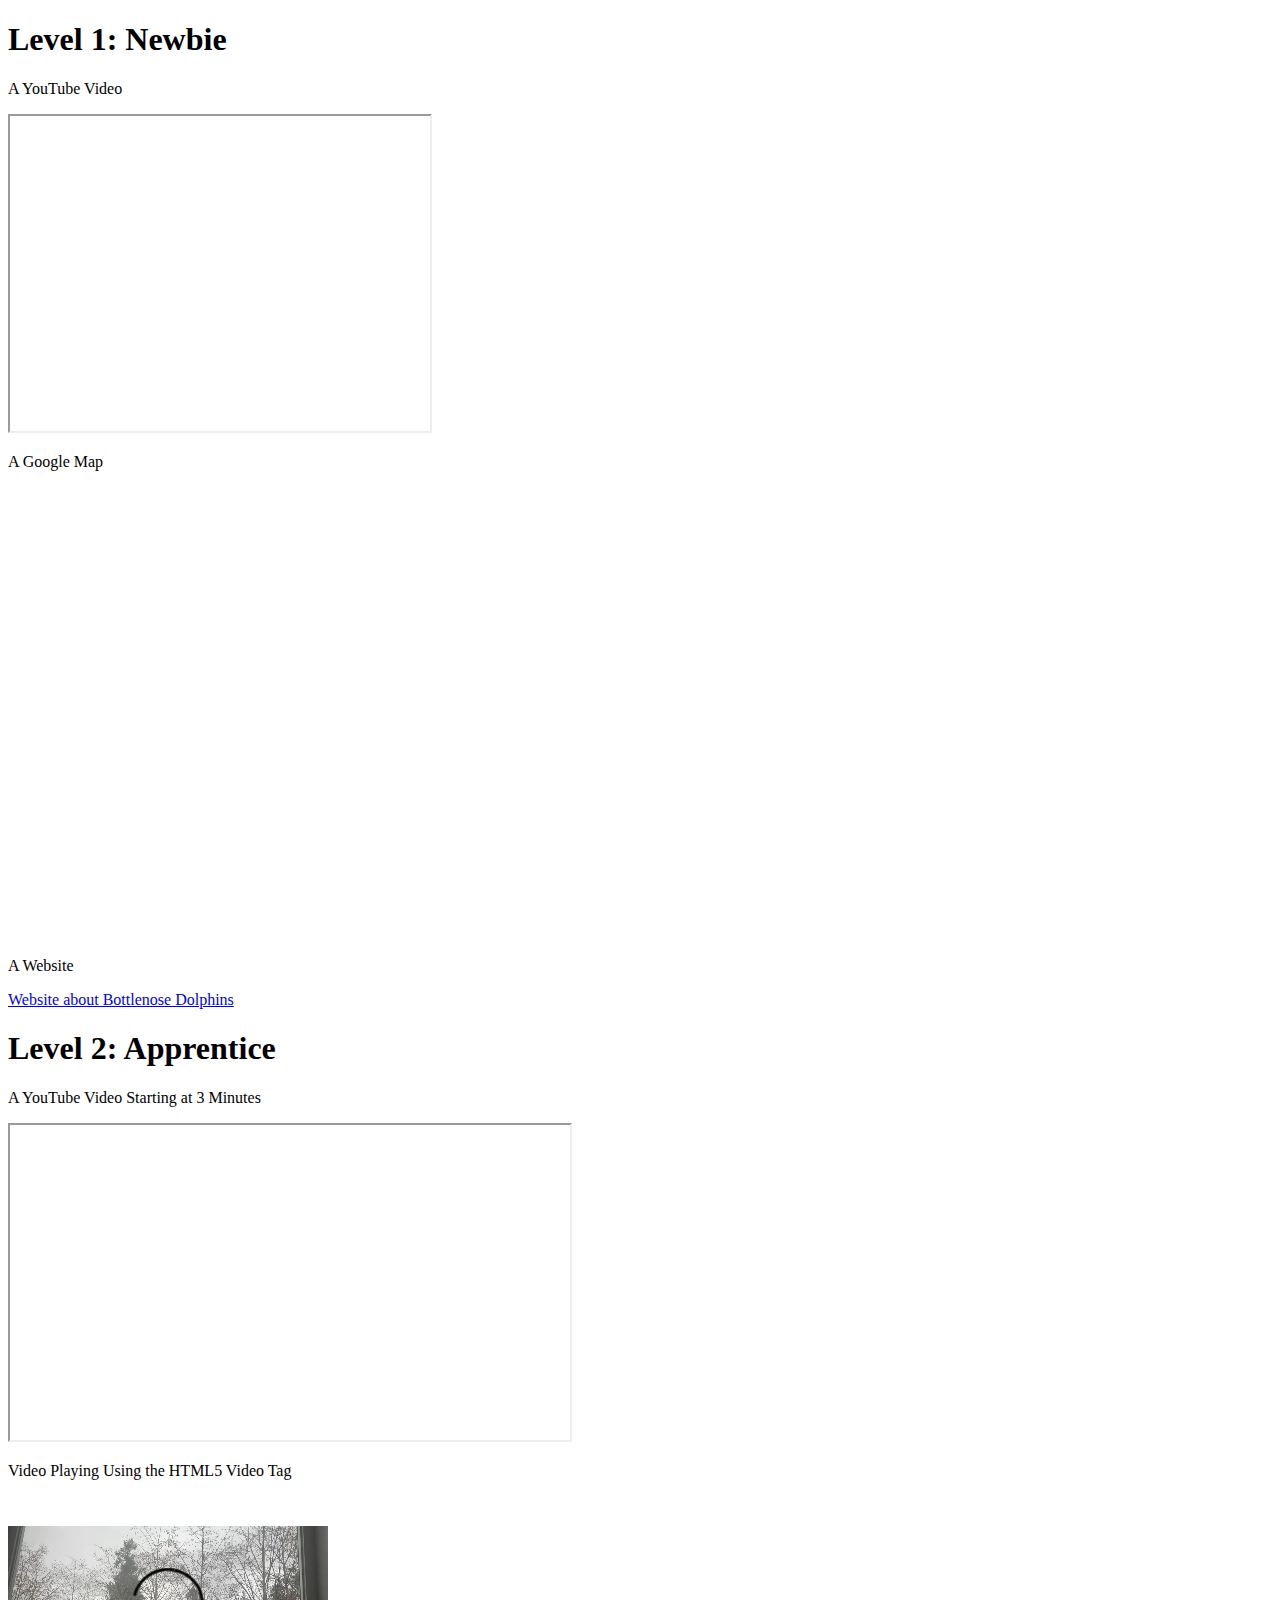
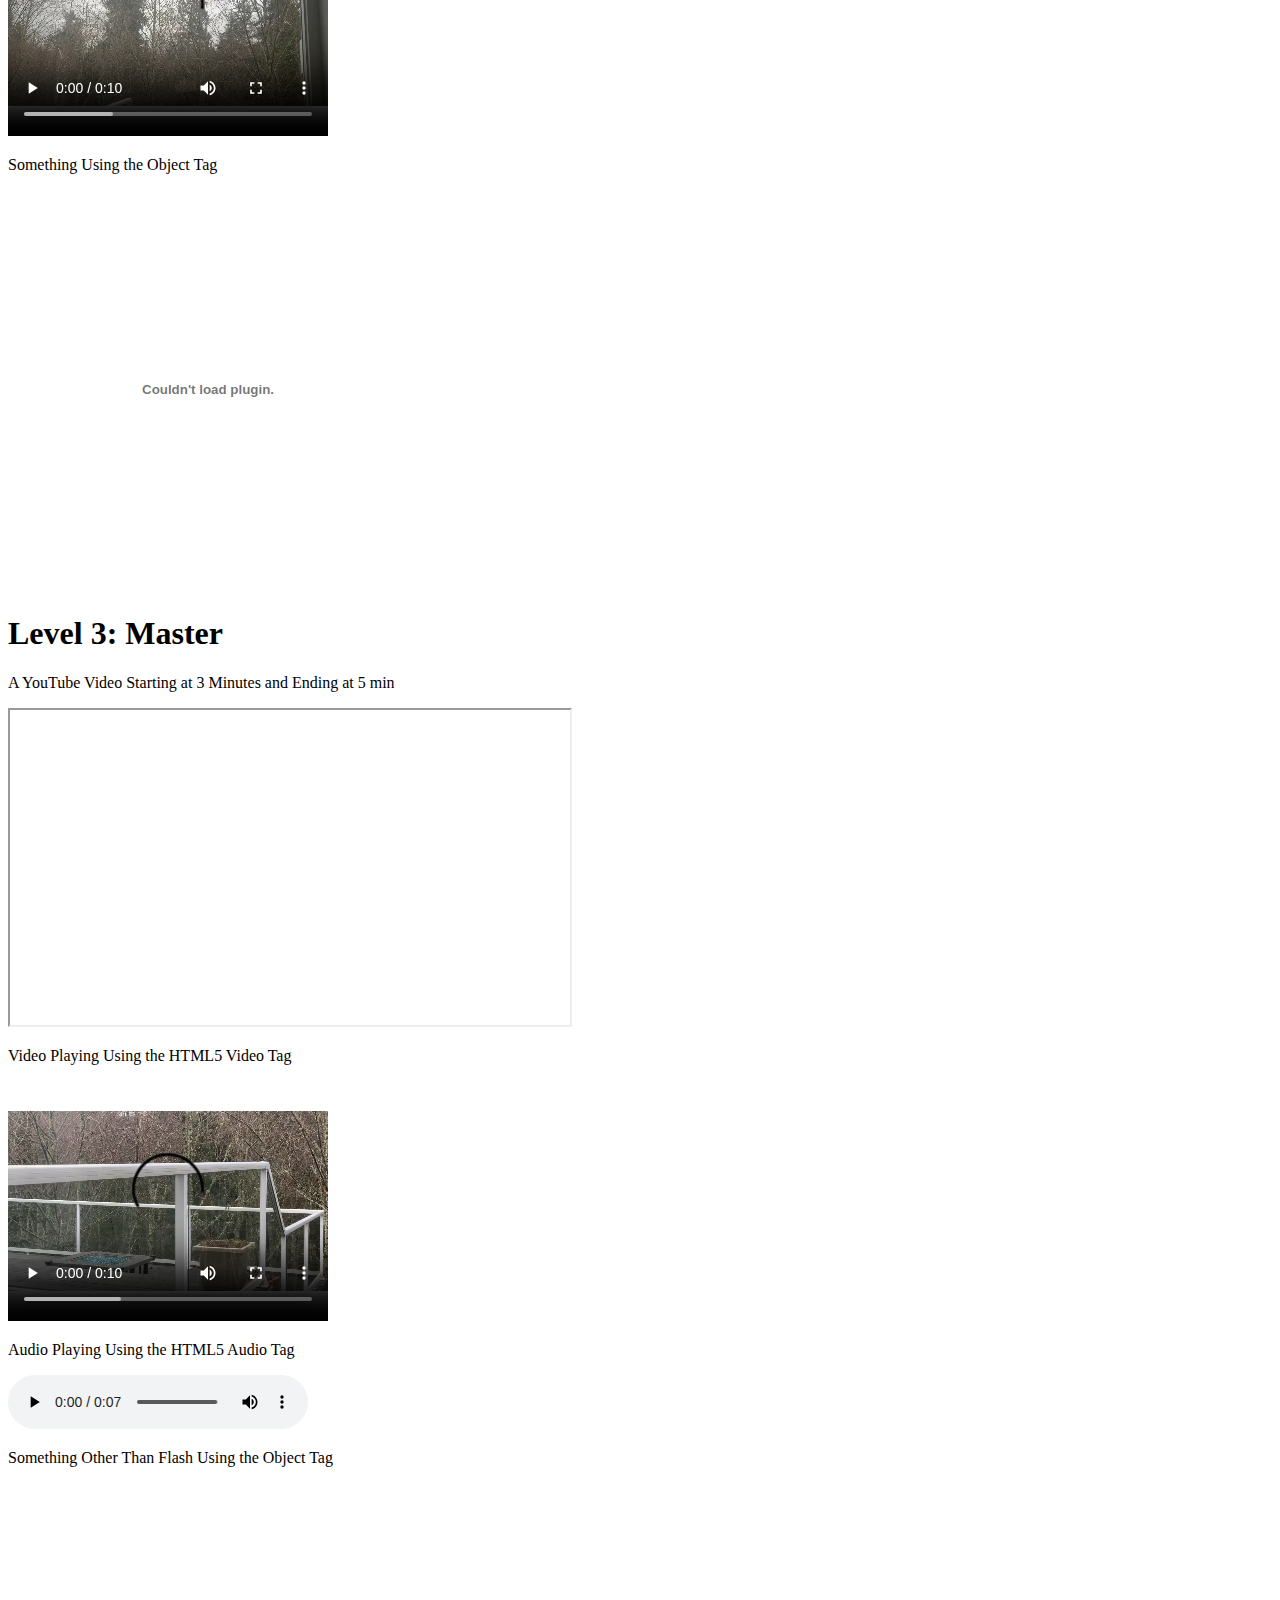
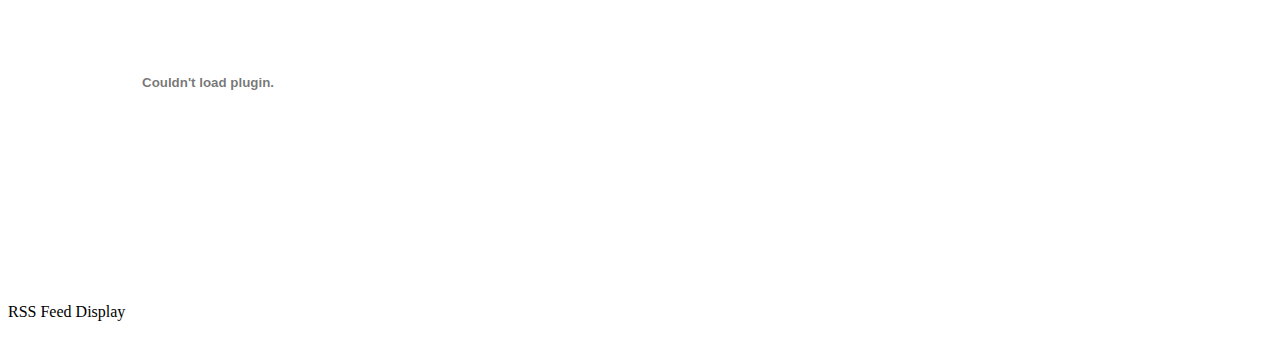
<file: embeddingOriginalWork.html>
<!DOCTYPE html> 
<html>
	<head>
		<title>Embedding Original Work</title>
	</head>
	<body>
		<h1>Level 1: Newbie</h1>
			<p>A YouTube Video</p>
				<iframe width="420" height="315"
					src="https://www.youtube.com/embed/_bnur3gHJ0s">
				</iframe>
			<p>A Google Map</p>
				<iframe 
					src="https://www.google.com/maps/embed?pb=!1m18!1m12!1m3!1d2687.4972870156453!2d-122.30570858500782!3d47.655335079187985!2m3!1f0!2f0!3f0!3m2!1i1024!2i768!4f13.1!3m3!1m2!1s0x549014929d8535eb%3A0x6b742c7901b82ba3!2sUniversity%20of%20Washington!5e0!3m2!1sen!2sus!4v1578858856875!5m2!1sen!2sus" width="600" height="450" frameborder="0" style="border:0;" allowfullscreen="">
				</iframe>
			<p>A Website</p>
				<a href="https://seaworld.org/animals/all-about/bottlenose-dolphin/communication/">Website about Bottlenose Dolphins</a>
		<h1>Level 2: Apprentice</h1>
			<p>A YouTube Video Starting at 3 Minutes</p>
				<iframe width="560" height="315" 
					src="https://www.youtube.com/embed/oL7ltmSmaTw?start=180">
				</iframe>
			<p>Video Playing Using the HTML5 Video Tag</p>
				<video width="320" height="240" controls>
					<source src="trees.mp4" type="video/mp4">
				</video>
			<p>Something Using the Object Tag</p>
				<object width="400" height="400" data="dolphinbrochure.pdf">
				</object>
		<h1>Level 3: Master</h1>
			<p>A YouTube Video Starting at 3 Minutes and Ending at 5 min</p>
				<iframe width="560" height="315" 
					src="https://www.youtube.com/embed/JodIhdkbUZc?start=180&end=300">
				</iframe>
			<p>Video Playing Using the HTML5 Video Tag</p>
				<video width="320" height="240" controls>
					<source src="deck.mp4" type="video/mp4">
				</video>
			<p>Audio Playing Using the HTML5 Audio Tag</p>
				<audio controls>
					<source src="sound_effect.mp4" type="audio/mp4">
				</audio>		
			<p>Something Other Than Flash Using the Object Tag</p>
				<object width="400" height="400" data="hcde-flyer.pdf">
				</object>
			<p>RSS Feed Display</p>
				<script language="JavaScript" src="http://feedroll.com/rssviewer/feed2js.php?src=http%3A%2F%2Ffeeds.bbci.co.uk%2Fnews%2Frss.xml&chan=y&desc=1&utf=y"  charset="UTF-8" type="text/javascript">
				</script>
				<noscript>
					<a href="http://feedroll.com/rssviewer/feed2js.php?src=http%3A%2F%2Ffeeds.bbci.co.uk%2Fnews%2Frss.xml&chan=y&desc=1&utf=y&html=y">View RSS feed</a>
				</noscript>
	</body>
</html>
</file>
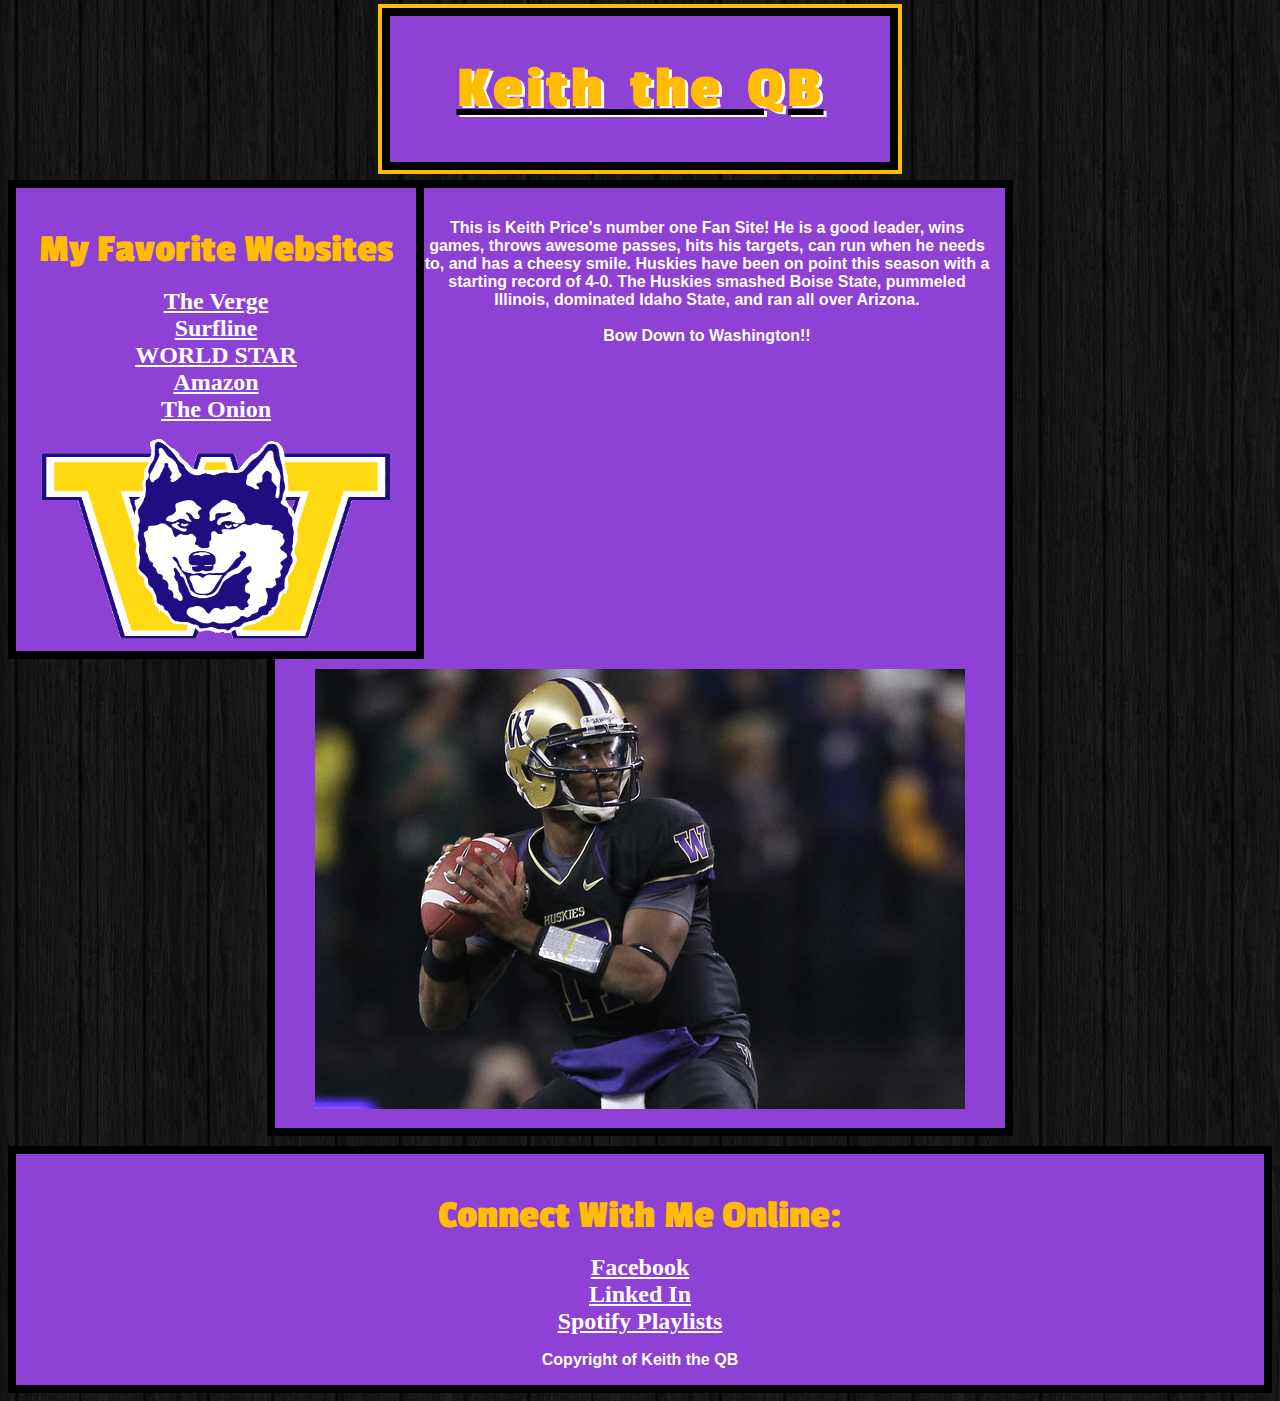
<file: introToCss.html>
<!DOCTYPE html>
	<head> 
		<title> Keith the QB  </title>
		<link rel="stylesheet" type="text/css" href="test.css" />
		<link href="https://fonts.googleapis.com/css?family=Passion+One&display=swap" rel="stylesheet">
	</head>

	<body>
		<div id = "Header">
			<h1> Keith the QB </h1>
		</div>
		
		<div id = "LeftNav">
			<h3> My Favorite Websites </h3>
			<ul>
				<li><a href="https://www.theverge.com">The Verge</a></li>
				<li><a href="https://www.surfline.com">Surfline</a></li>
				<li><a href="https://www.worldstarhiphop">WORLD STAR</a></li>
				<li><a href="https://www.amazon.com">Amazon</a></li>
				<li><a href="https://www.theonion.com">The Onion</a></li>
			</ul>
			<img src="icon.gif" width="350px" height="200px">
		</div>
		
		<div id = "Content">
			<p> This is Keith Price's number one Fan Site! He is a good leader, wins games, throws awesome passes, hits his targets, can run when he needs to, and has a cheesy smile. Huskies have been on point this season with a starting record of 4-0. The Huskies smashed Boise State, pummeled Illinois, dominated Idaho State, and ran all over Arizona. <br /><br /> <span id="bow">Bow Down to Washington!!</span></p>
			<img src="price.jpg">
		</div>
		
		<div id = "Footer">
			<h3>Connect With Me Online:</h3>
			<ul>
				<li><a href="https://www.Facebook.com">Facebook</a></li>
				<li><a href="https://www.Linkedin.com">Linked In</a></li>
				<li><a href="https://www.Spotify.com">Spotify Playlists</a></li>
			</ul>
			<p>Copyright of Keith the QB</p>
		</div>

	</body>

</html>
</file>
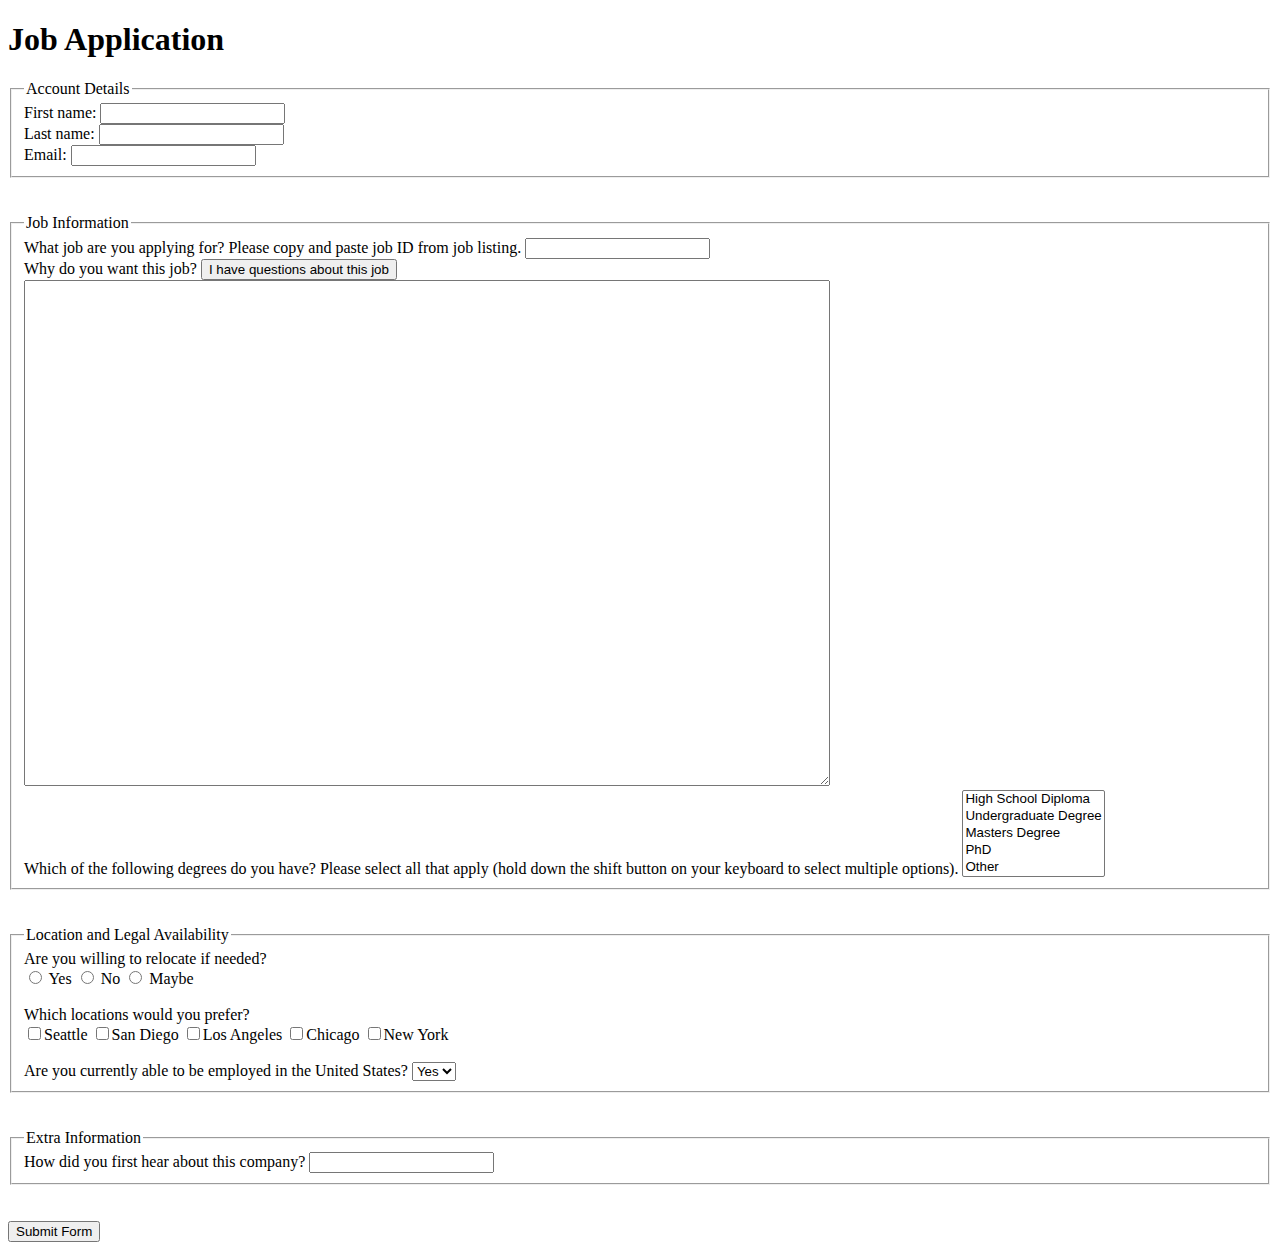
<file: jobApplicationForm.html>
<!DOCTYPE html>
    <head>
        <title> Original Work: Job Application </title>
    </head>
    <body>
    <h1>Job Application</h1>
        <form>
            <fieldset>
                <legend>Account Details</legend>
                    <div class="field">
                        First name: <input type="text" name="firstname">
                        <br> 
                        Last name: <input type="text" name="lastname">
                        <br>
                        Email: <input type="text" name="email">
                        <br>
                    <div>
            </fieldset>
            <br>
            <br>
            <fieldset>
                <legend>Job Information</legend>
                    <div class="field">
                        What job are you applying for? Please copy and paste job ID from job listing. <input type="text" name="jobname">
                        <br>
                        Why do you want this job? 
                        <button type="button" onclick="alert('Please email your questions to the email address listed on the job description.')">I have questions about this job</button>
                        <br>
                        <textarea name="jobessay" style="width:800px; height:500px"></textarea>
                        <br>
                        Which of the following degrees do you have? Please select all that apply (hold down the shift button on your keyboard to select multiple options).
                        <select name="degree" size="5" multiple> 
                            <option value="highschool">High School Diploma</option> 
                            <option value="undergrad">Undergraduate Degree</option> 
                            <option value="masters">Masters Degree</option> 
                            <option value="phd">PhD</option> 
                            <option value="other">Other</option> 
                        </select>
                    </div>
            </fieldset>
            <br>
            <br>
            <fieldset>
                <legend>Location and Legal Availability</legend>
                    <div class="field">
                        Are you willing to relocate if needed?
                        <br>
                        <input type="radio" name="relocation" value="yes"> Yes
                        <input type="radio" name="relocation" value="no"> No
                        <input type="radio" name="relocation" value="maybe"> Maybe
                        <br>
                        <br>
                        Which locations would you prefer?
                        <br>
                        <input type="checkbox" name="location" value="Seattle">Seattle
                        <input type="checkbox" name="location" value="San Diego">San Diego
                        <input type="checkbox" name="location" value="Los Angeles">Los Angeles
                        <input type="checkbox" name="location" value="Chicago">Chicago
                        <input type="checkbox" name="location" value="New York">New York
                        <br>
                        <br>
                        Are you currently able to be employed in the United States?
                        <select name="employment"> 
                            <option value="Yes">Yes</option> 
                            <option value="No">No</option> 
                        </select>
                    </div>
            </fieldset>
            <br>
            <br>
            <fieldset>
                <legend>Extra Information</legend>
                    <div class="field">
                        How did you first hear about this company? 
                        <input list="marketingmethods" name="marketing">
                        <datalist id="marketingmethods">
                          <option value="Recruiter">
                          <option value="Flyer">
                          <option value="Social Media">
                          <option value="Friends or Family">
                          <option value="Other">
                        </datalist>  
                    </div>
            </fieldset>
            <br>
            <br>
            <input type="submit" value="Submit Form">
            <form name="input" action="html_form_action_jobapplication.asp" method="post"></form>
        </form>
    </body>
</html>
</file>
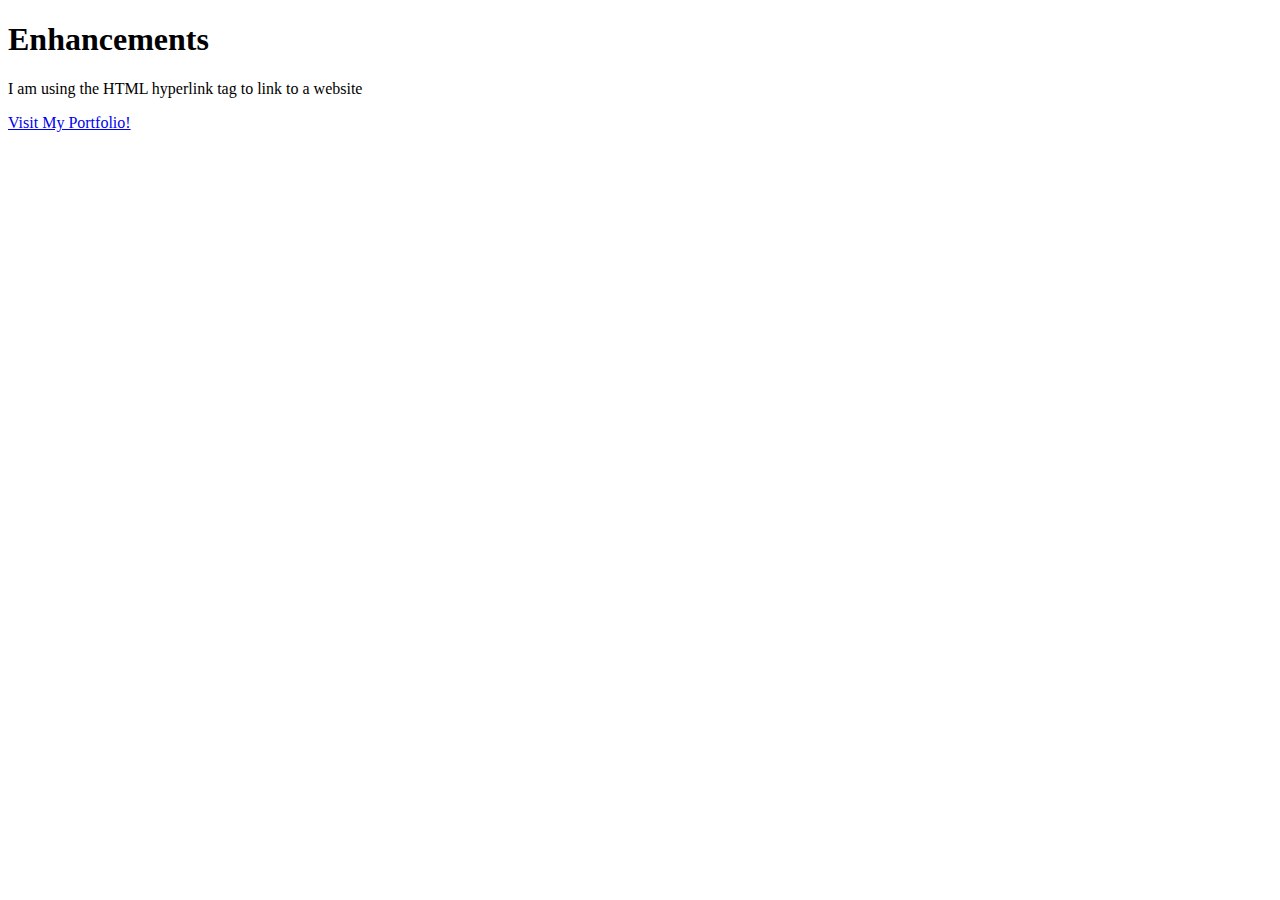
<file: page2.html>
<!DOCTYPE html> 
<html>
	<head>
		<title>Enhancements</title>
	</head>
	<body>
		<h1>Enhancements</h1>
		<p> I am using the HTML hyperlink tag to link to a website </p> 
		<a href="https://www.srinithilatha.com">Visit My Portfolio!</a>
	</body>
</html>
</file>
<file: test.css>
body{
    background-image: url('dark_wood.png')
}

div{
    background-color: #8E41D5;
}

p{
    font-weight: bold;
    color: white;
    font-family: Arial;
}

h3{
    color:#FFBC00;
    font-size: 40px;
    font-family: "Passion One";
    margin-bottom: 0px;
}

li{

}

a{
    color: white;
    font-weight: bold;
    font-size: 24px;
}

ul{
    list-style-type: none;
    padding-left: 0px;
}

#Header {
    text-align: center;
    width: 500px;
    margin-left: auto;
    margin-right: auto;
    margin-bottom: 10px;
    border:solid 8px black;
    outline: solid 4px #FFBC00; 
    text-decoration: underline;
    text-shadow: 3px 2px white;
    word-spacing: 10px;
    letter-spacing: 3px;
}

#Header h1{
    font-size: 60px; 
    font-family: "Passion One"; 
    color: #FFBC00; 
    font-weight: bold;
}

#LeftNav{
    padding-bottom: 8px;
    text-align: center;
    width: 400px;
    margin-left: auto;
    margin-right: auto;
    margin-bottom: 10px;
    float: left; 
    border:solid 8px black;
}

#LeftNav img{

}

#LeftNav ul{

}

#LeftNav h3{

}

#Content {
    padding: 15px;
    text-align: center;
    width: 700px;
    margin-left: auto;
    margin-right: auto;
    margin-bottom: 10px;
    border:solid 8px black;
}

#Footer {
    text-align: center;
    border:solid 8px black;
}
</file>
